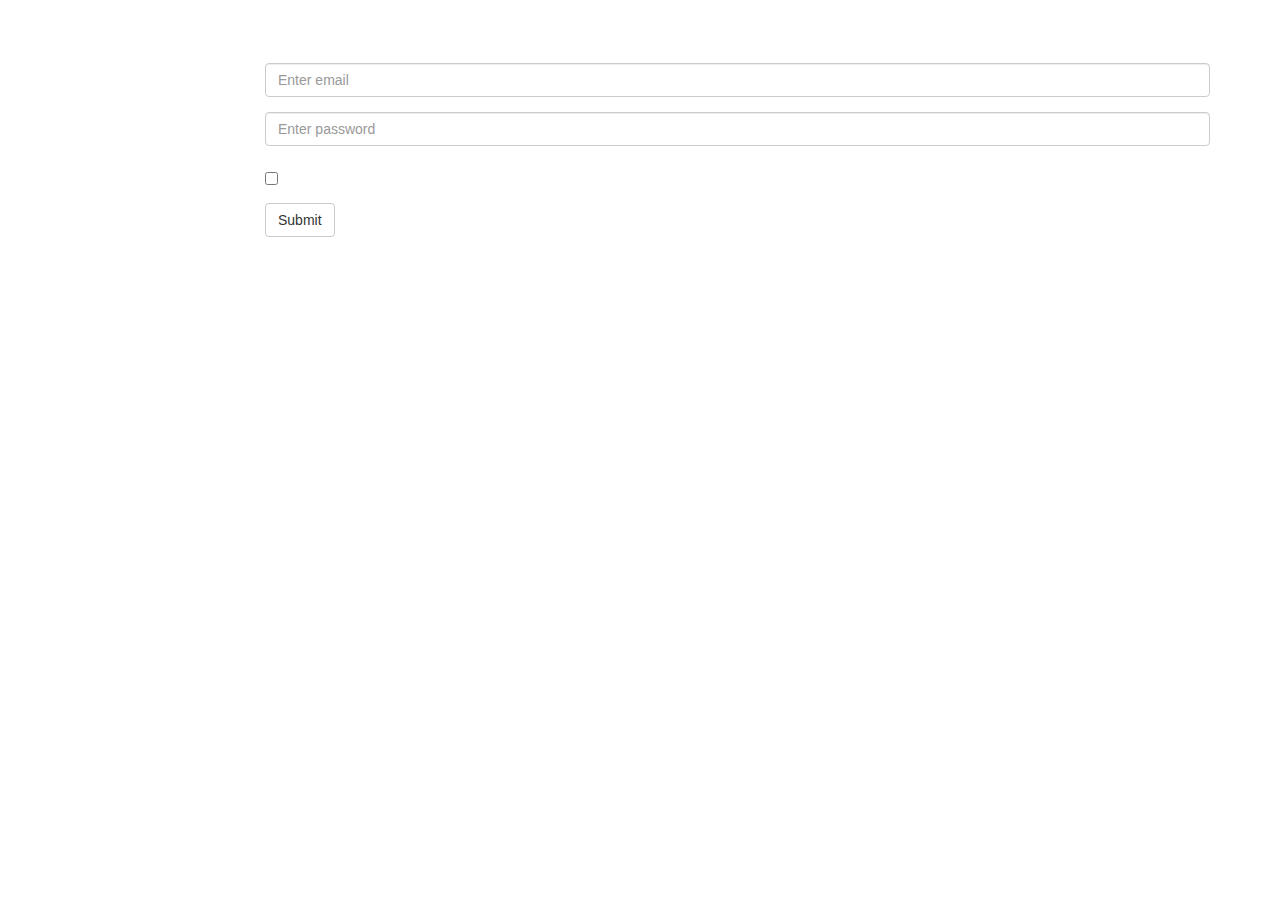
<file: ManyFacedProject/src/main/webapp/static/index.html>
<!DOCTYPE html>
<html lang="en">
<head>
  <title>Bootstrap Example</title>
  <meta charset="utf-8">
  <meta name="viewport" content="width=device-width, initial-scale=1">
  <link rel="stylesheet" href="https://maxcdn.bootstrapcdn.com/bootstrap/3.3.7/css/bootstrap.min.css">
  <script src="https://ajax.googleapis.com/ajax/libs/jquery/3.2.1/jquery.min.js"></script>
  <script src="https://maxcdn.bootstrapcdn.com/bootstrap/3.3.7/js/bootstrap.min.js"></script>
</head>
<style>
	body {
	background: url("http://cdn.wallpapersafari.com/20/75/Vq2ndS.jpg") no-repeat fixed center; 
	}
	
	label, h2 {
		color: white;
	}
</style>
<body>

<div class="container">
  <h2>Valar Morghulis</h2>
  <form class="form-horizontal" action="login" method="POST">
    <div class="form-group">
      <label class="control-label col-sm-2" for="username">Username:</label>
      <div class="col-sm-10">
        <input type="text" class="form-control" id="username" placeholder="Enter email" name="username">
      </div>
    </div>
    <div class="form-group">
      <label class="control-label col-sm-2" for="pwd">Password:</label>
      <div class="col-sm-10">
        <input type="password" class="form-control" id="pwd" placeholder="Enter password" name="pwd">
      </div>
    </div>
    <div class="form-group">
      <div class="col-sm-offset-2 col-sm-10">
        <div class="checkbox">
          <label><input type="checkbox" name="remember"> Remember me</label>
        </div>
      </div>
    </div>
    <div class="form-group">
      <div class="col-sm-offset-2 col-sm-10">
        <button type="submit" class="btn btn-default">Submit</button>
      </div>
    </div>
  </form>
</div>

</body>
</html>
</file>
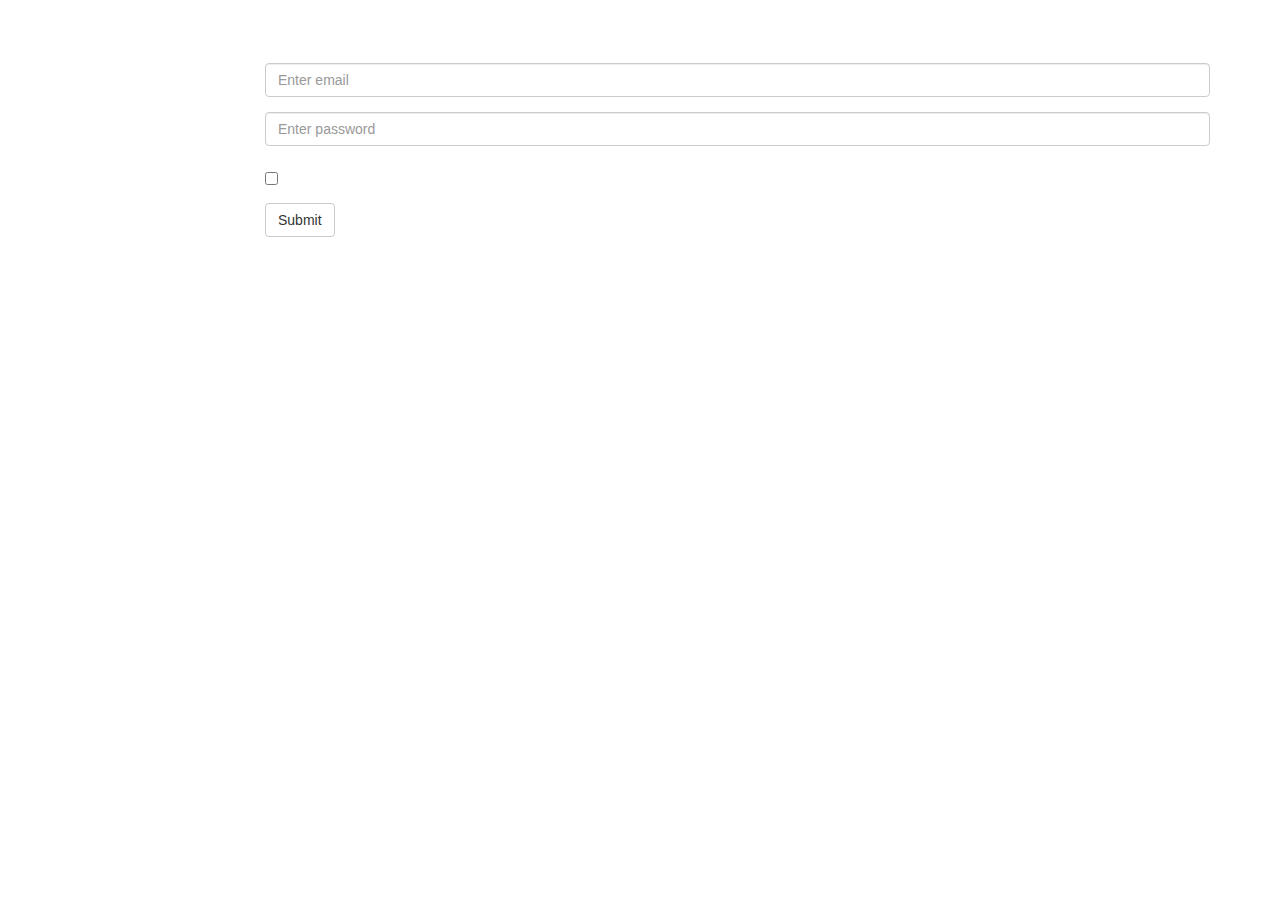
<file: ManyFacedProject/src/main/webapp/static/pages/createUser.html>
<!DOCTYPE html>
<html lang="en">
<head>
  <title>Create User</title>
  <meta charset="utf-8">
  <meta name="viewport" content="width=device-width, initial-scale=1">
  <link rel="stylesheet" href="https://maxcdn.bootstrapcdn.com/bootstrap/3.3.7/css/bootstrap.min.css">
  <script src="https://maxcdn.bootstrapcdn.com/bootstrap/3.3.7/js/bootstrap.min.js"></script>
</head>
<style>
	body {
	background: url("http://cdn.wallpapersafari.com/20/75/Vq2ndS.jpg") no-repeat fixed center; 
	}
	
	label, h2 {
		color: white;
	}
</style>
<body>

<div class="container">
  <h2>Valar Morghulis</h2>
  <form class="form-horizontal" action="login" method="POST">
    <div class="form-group">
      <label class="control-label col-sm-2" for="username">Username:</label>
      <div class="col-sm-10">
        <input type="text" class="form-control" id="username" placeholder="Enter email" name="username">
      </div>
    </div>
    <div class="form-group">
      <label class="control-label col-sm-2" for="pwd">Password:</label>
      <div class="col-sm-10">
        <input type="password" class="form-control" id="pwd" placeholder="Enter password" name="pwd">
      </div>
    </div>
    <div class="form-group">
      <div class="col-sm-offset-2 col-sm-10">
        <div class="checkbox">
          <label><input type="checkbox" name="remember"> Remember me</label>
        </div>
      </div>
    </div>
    <div class="form-group">
      <div class="col-sm-offset-2 col-sm-10">
        <button type="submit" class="btn btn-default">Submit</button>
      </div>
    </div>
    <div>
    </div>
  </form>
</div>

</body>
</html>
</file>
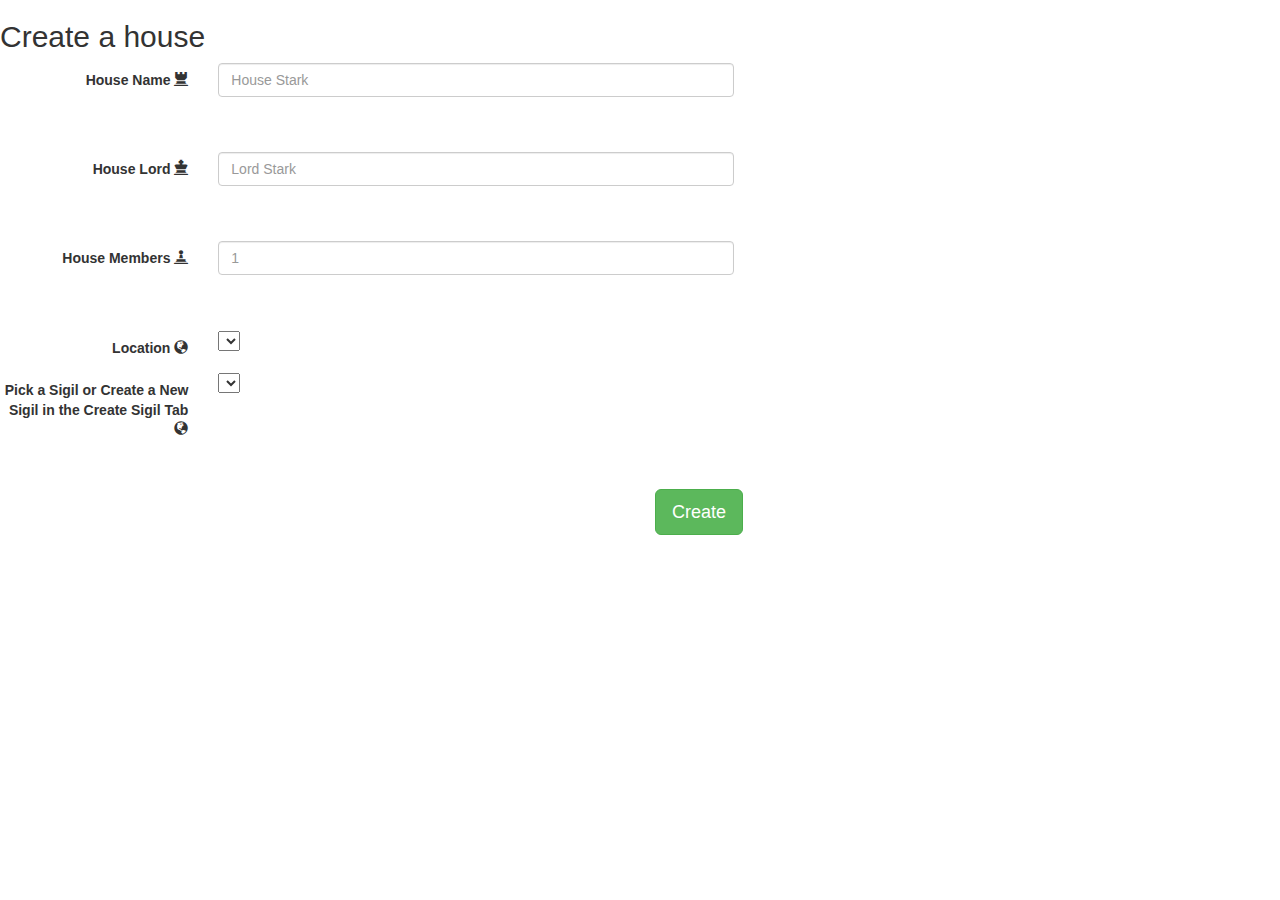
<file: ManyFacedProject/src/main/webapp/static/pages/newHouse.html>
<head>
<title>Create House</title>
<!-- Latest compiled and minified CSS -->
<link rel="stylesheet"
	href="https://maxcdn.bootstrapcdn.com/bootstrap/3.3.7/css/bootstrap.min.css">

<!-- jQuery library -->
<script
	src="https://ajax.googleapis.com/ajax/libs/jquery/3.2.1/jquery.min.js"></script>

<!-- Latest compiled JavaScript -->
<script
	src="https://maxcdn.bootstrapcdn.com/bootstrap/3.3.7/js/bootstrap.min.js"></script>
</head>
<body>
	<form class="form-horizontal" ng-submit="createHouse()">
		<h2>Create a house</h2>

		<div class="form-group">
			<label class="control-label col-sm-2"> House Name <span
				class="glyphicon glyphicon-tower"></span></label>
			<div class="col-sm-5">
				<input class="form-control col-sm-8" type="text"
					placeholder="House Stark" ng-model="house.houseName" />
			</div>
			<div class="col-sm-5"></div>
		</div>
		<br> <br>


		<div class="form-group">
			<label class="control-label col-sm-2"> House Lord <span
				class="glyphicon glyphicon-king"></span></label>
			<div class="col-sm-5">
				<input class="form-control col-sm-8" type="text"
					placeholder="Lord Stark" ng-model="house.lordOfHouse" />
			</div>
			<div class="col-sm-5"></div>
		</div>
		<br> <br>

		<div class="form-group">
			<label class="control-label col-sm-2"> House Members <span
				class="glyphicon glyphicon-pawn"></span></label>
			<div class="col-sm-5">
				<input class="form-control col-sm-8" type="text" placeholder="1"
					ng-model="house.numberOfMembers" />
				<div class="col-sm-5"></div>
			</div>
		</div>
		<br> <br>


		<div class="form-group">
			<label class="control-label col-sm-2"> Location <span
				class="glyphicon glyphicon-globe"></span></label>
			<div class="col-sm-5">
				<fieldset>
					<select ng-options="x.name for x in locations"
						ng-model="house.location"></select>
				</fieldset>
			</div>
		</div>
		
				<div class="form-group">
			<label class="control-label col-sm-2">Pick a Sigil or Create a New Sigil in the Create Sigil Tab<span
				class="glyphicon glyphicon-globe"></span></label>
			<div class="col-sm-5">
				<fieldset>
					<select ng-options="x.sigilName for x in sigils"
						ng-model="house.sigil"></select>
				</fieldset>
			</div>
		</div>

		<br> <br>
		<div class="form-group">
			<div class="col-sm-6"></div>
			<div class="col-sm-4">
				<input class="btn btn-lg btn-success" type="submit" value="Create" />
			</div>
		</div>
	</form>
</body>
</file>
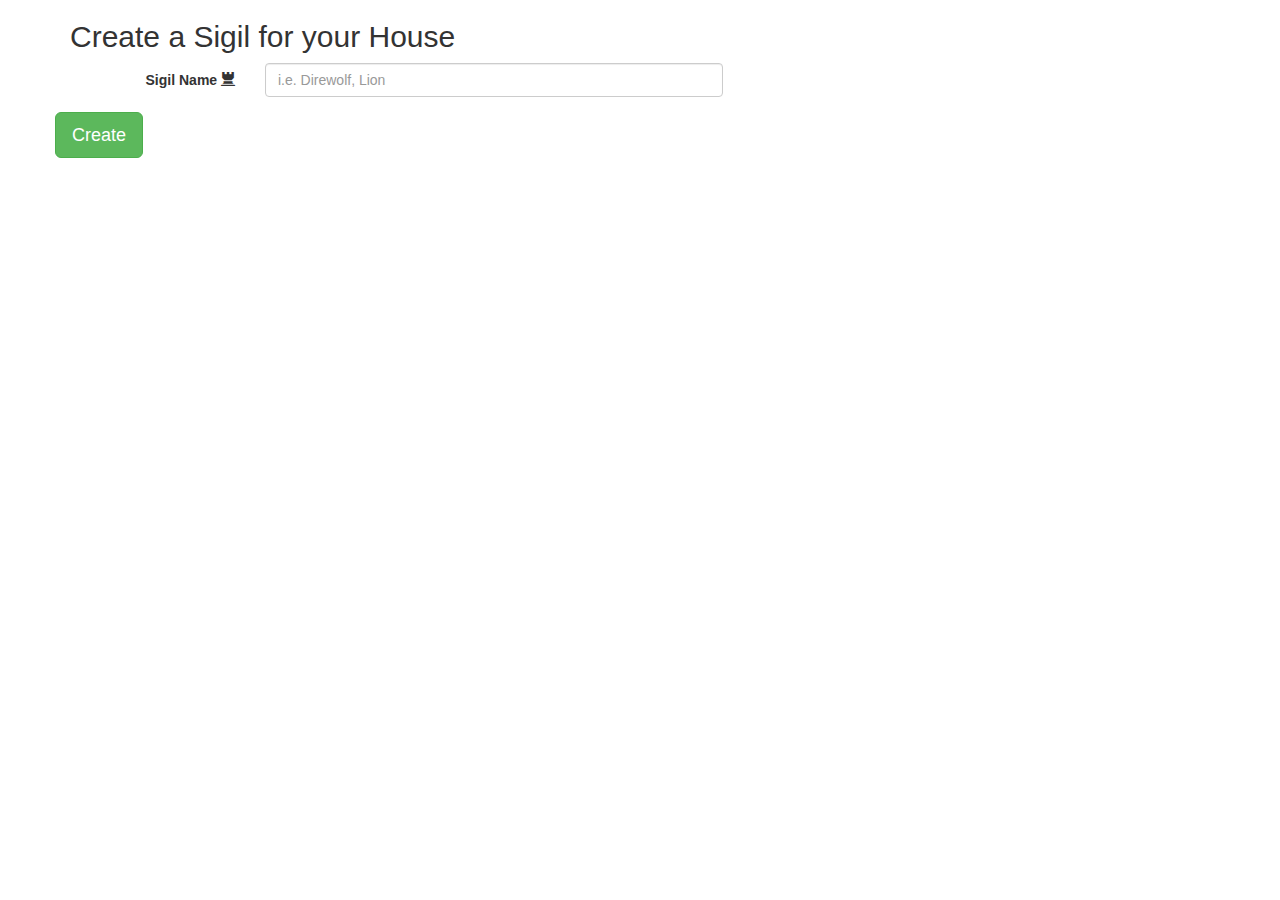
<file: ManyFacedProject/src/main/webapp/static/pages/NewSigil.html>
<!DOCTYPE html>
<html>
<head>
<meta charset="ISO-8859-1">
<link rel="stylesheet"
	href="https://maxcdn.bootstrapcdn.com/bootstrap/3.3.7/css/bootstrap.min.css">
<script
	src="https://ajax.googleapis.com/ajax/libs/jquery/3.2.1/jquery.min.js"></script>
<script
	src="https://maxcdn.bootstrapcdn.com/bootstrap/3.3.7/js/bootstrap.min.js"></script>
	<!-- jQuery library -->
<script src="https://ajax.googleapis.com/ajax/libs/jquery/3.2.1/jquery.min.js"></script>
<title>Sigil Page</title>
<style>
#slides_control>div {
	height: 200px;
}

img {
	margin: auto;
	width: 400px;
}

#slides_control {
	position: absolute;
	width: 400px;
	left: 50%;
	top: 20px;
	margin-left: -200px;
}
</style>
</head>
<body>
	<div class="container">
		<form class="form-horizontal" ng-submit="addSigil()">
			<h2>Create a Sigil for your House</h2>

			<div class="form-group">
				<label class="control-label col-sm-2"> Sigil Name <span
					class="glyphicon glyphicon-tower"></span></label>
				<div class="col-sm-5">
					<input class="form-control col-sm-8" type="text"
						placeholder="i.e. Direwolf, Lion" ng-model="newSigil.sigilName"/>
				</div>
				<div class="col-sm-5"></div>
			</div>
			<div class="form-group">
				<input class="btn btn-lg btn-success" type="submit" value="Create">
			</div>

</html>
</file>
